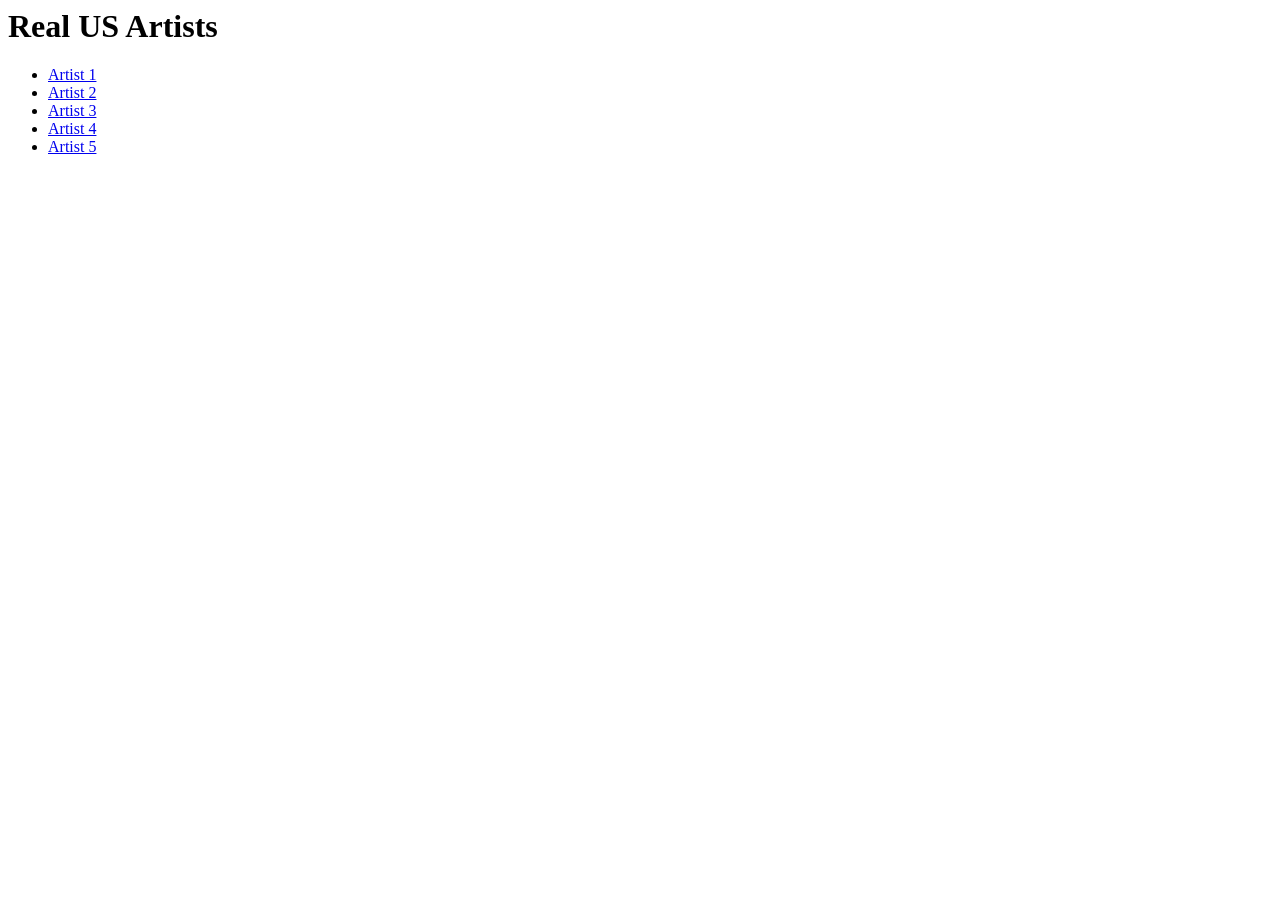
<file: artists.html>
<html>
<head>
    <title>Artists</title>
</head>
<body>
    <h1>Real US Artists</h1>
    <ul>
        <li><a href="https://www.artist1portfolio.com">Artist 1</a></li>
        <li><a href="https://www.artist2portfolio.com">Artist 2</a></li>
        <li><a href="https://www.artist3portfolio.com">Artist 3</a></li>
        <li><a href="https://www.artist4portfolio.com">Artist 4</a></li>
        <li><a href="https://www.artist5portfolio.com">Artist 5</a></li>
    </ul>
</body>
</html>
</file>
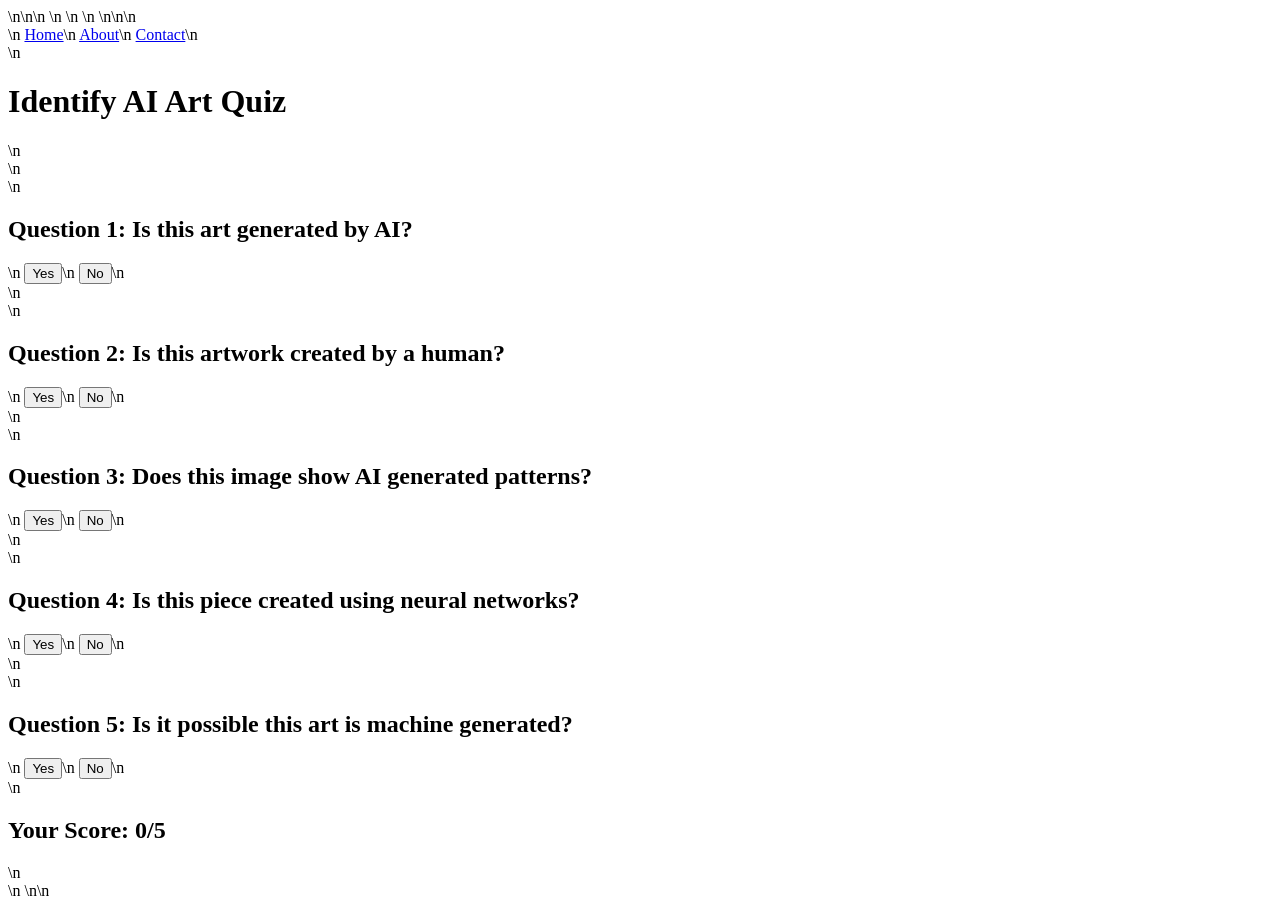
<file: quiz.html>
<!DOCTYPE html>\n<html lang="en">\n<head>\n    <meta charset="UTF-8">\n    <meta name="viewport" content="width=device-width, initial-scale=1.0">\n    <title>AI Art Identification Quiz</title>\n    <style>\n        body {\n            font-family: Arial, sans-serif;\n            background-color: #e0f7e0; // light green\n            color: #333;\n            padding: 20px;\n        }\n        .navbar {\n            background-color: #a5d6a7;\n            padding: 10px;\n            text-align: center;\n        }\n        .navbar a {\n            margin: 15px;\n            text-decoration: none;\n            color: #333;\n        }\n        .question {\n            margin: 20px 0;\n        }\n        button {\n            margin-top: 10px;\n        }\n    </style>\n</head>\n<body>\n    <div class="navbar">\n        <a href="#">Home</a>\n        <a href="#">About</a>\n        <a href="#">Contact</a>\n    </div>\n    <h1>Identify AI Art Quiz</h1>\n    <div id="quiz">\n        <div class="question">\n            <h2>Question 1: Is this art generated by AI? <span id="result1"></span></h2>\n            <button onclick="checkAnswer(1, true)">Yes</button>\n            <button onclick="checkAnswer(1, false)">No</button>\n        </div>\n        <div class="question">\n            <h2>Question 2: Is this artwork created by a human? <span id="result2"></span></h2>\n            <button onclick="checkAnswer(2, false)">Yes</button>\n            <button onclick="checkAnswer(2, true)">No</button>\n        </div>\n        <div class="question">\n            <h2>Question 3: Does this image show AI generated patterns? <span id="result3"></span></h2>\n            <button onclick="checkAnswer(3, true)">Yes</button>\n            <button onclick="checkAnswer(3, false)">No</button>\n        </div>\n        <div class="question">\n            <h2>Question 4: Is this piece created using neural networks? <span id="result4"></span></h2>\n            <button onclick="checkAnswer(4, true)">Yes</button>\n            <button onclick="checkAnswer(4, false)">No</button>\n        </div>\n        <div class="question">\n            <h2>Question 5: Is it possible this art is machine generated? <span id="result5"></span></h2>\n            <button onclick="checkAnswer(5, false)">Yes</button>\n            <button onclick="checkAnswer(5, true)">No</button>\n        </div>\n        <h2>Your Score: <span id="score">0</span>/5</h2>\n    </div>\n    <script>\n        let score = 0;\n        function checkAnswer(question, isCorrect) {\n            if (isCorrect) {\n                score++;\n                document.getElementById('result' + question).innerText = " Correct!";\n            } else {\n                document.getElementById('result' + question).innerText = " Incorrect.";\n            }\n            document.getElementById('score').innerText = score;\n        }\n    </script>\n</body>\n</html>
</file>
